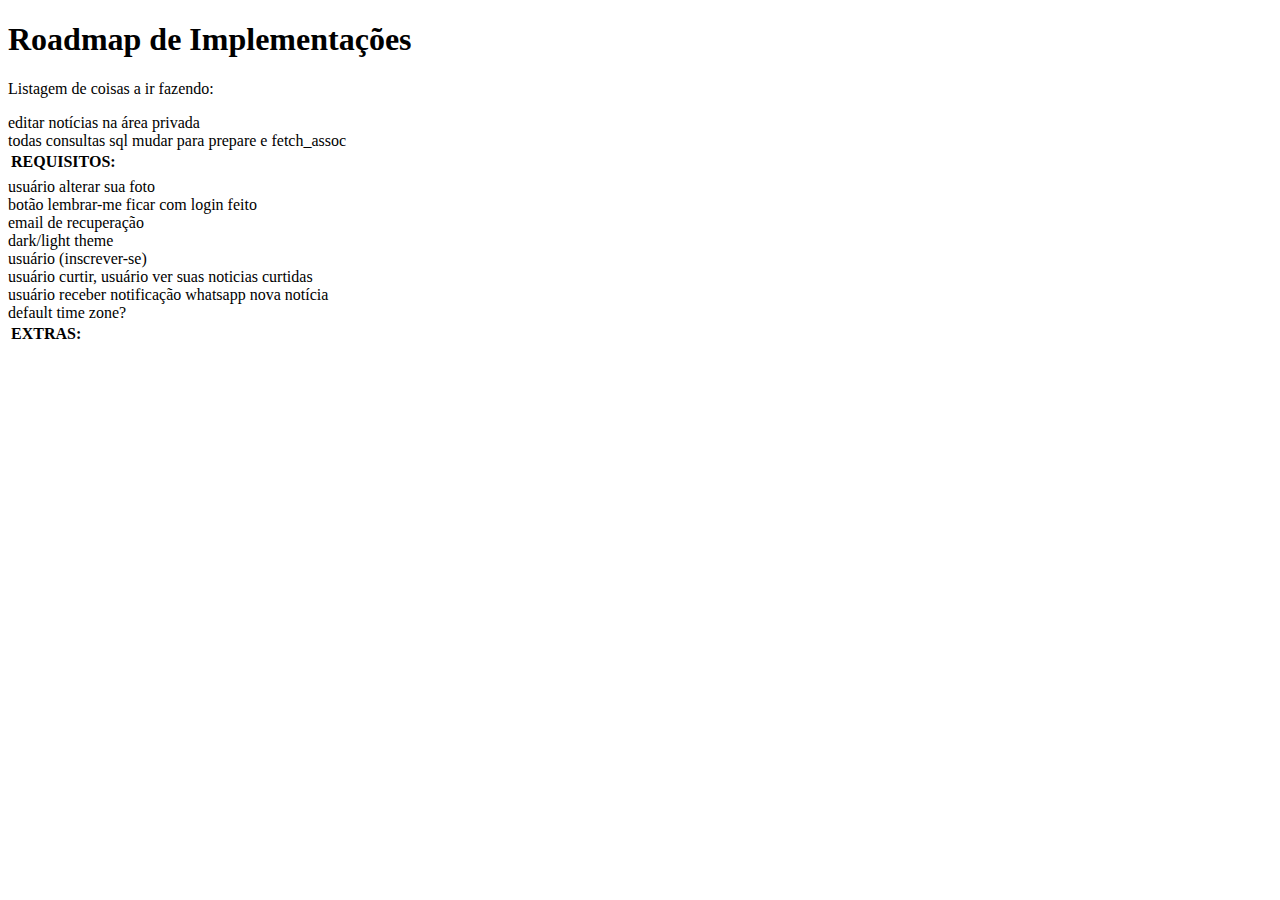
<file: Roadmap.html>
<!DOCTYPE html>
<html lang="pt-br">
<head>
    <meta charset="UTF-8">
    <meta http-equiv="X-UA-Compatible" content="IE=edge">
    <meta name="viewport" content="width=device-width, initial-scale=1.0">
    <title>ROADMAP</title>
</head>
<body class="container">
    <h1>Roadmap de Implementações</h1>
    <p>Listagem de coisas a ir fazendo:</p>
        <table>
            <th>REQUISITOS:</th>
                <tr><li>editar notícias na área privada</li></tr>
                <tr><li>todas consultas sql mudar para prepare e fetch_assoc</li></tr>
        </table>
        <table>
            <th>EXTRAS:</th>
                <tr><li>usuário alterar sua foto</li></tr>
                <tr><li>botão lembrar-me ficar com login feito</li></tr>
                <tr><li>email de recuperação</li></tr>
                <tr><li>dark/light theme</li></tr>
                <tr><li>usuário (inscrever-se)</li></tr>
                <tr><li>usuário curtir, usuário ver suas noticias curtidas</li></tr>
                <tr><li>usuário receber notificação whatsapp nova notícia</li></tr>
                <tr><li>default time zone?</li></tr>
        </table>
</body>
</html>
</file>
